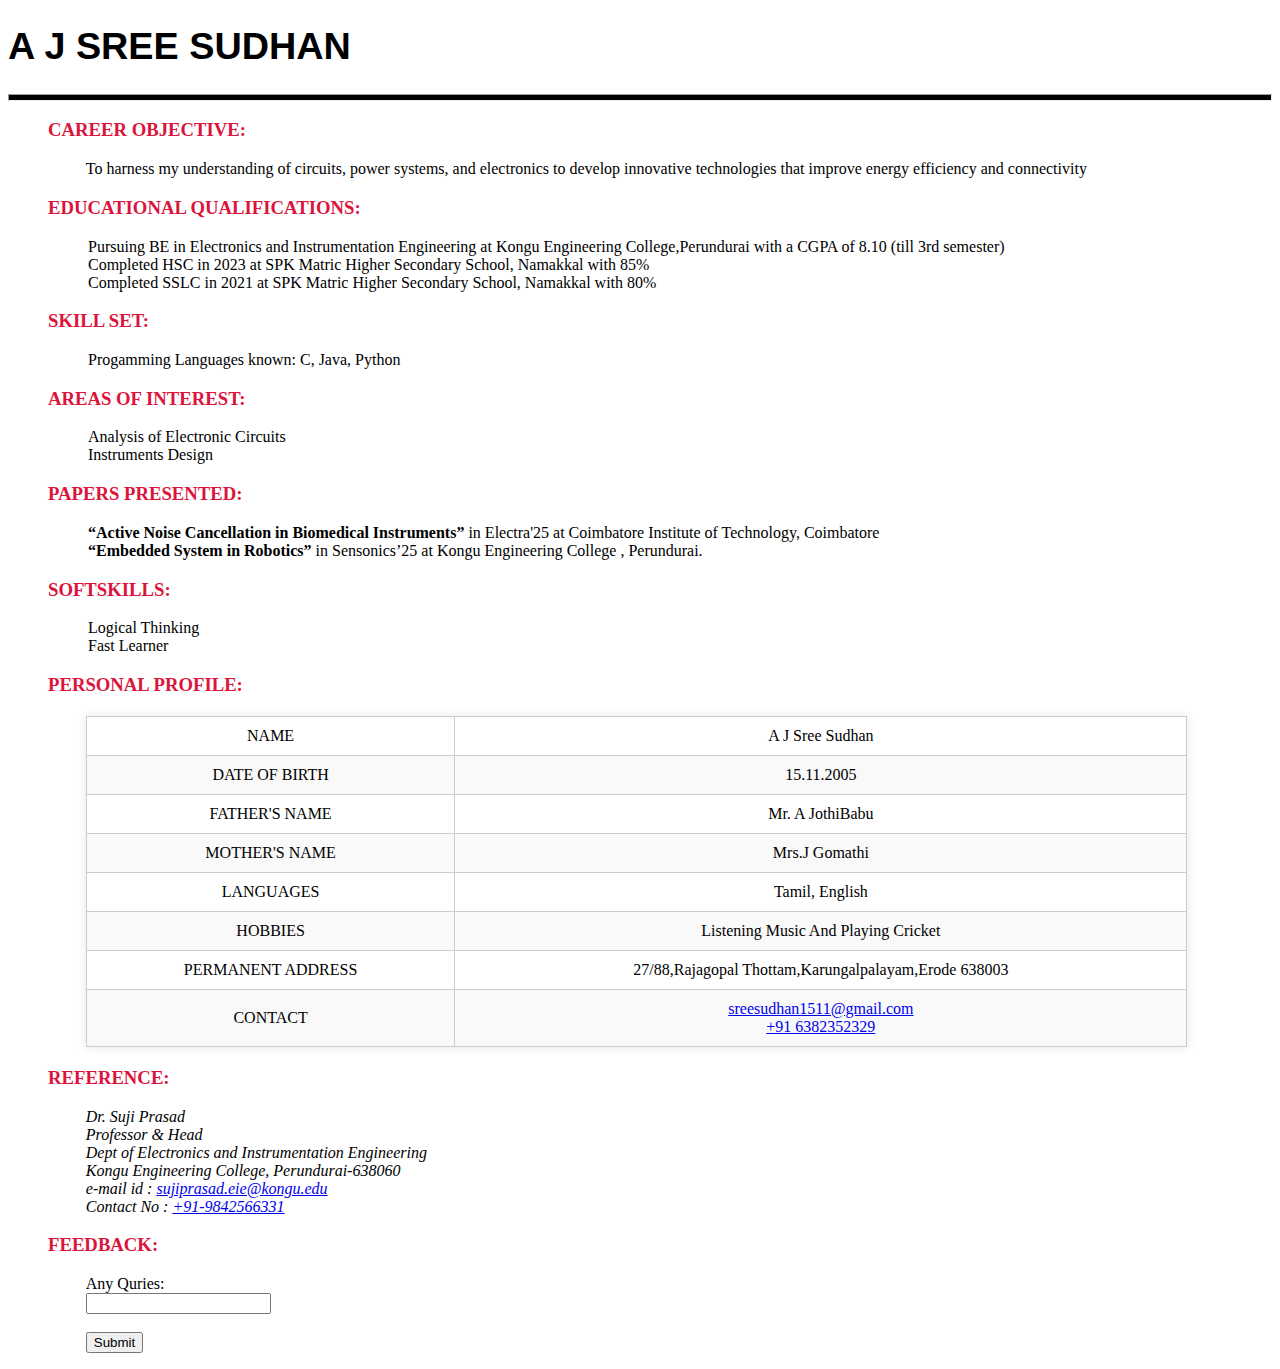
<file: index.html>
<!DOCTYPE html>
<html>
  <head>
    <style>
    h3{
color: crimson;
    }
    h1{
    color: aqua;
    }
    </style>
    <link rel="stylesheet" href="index.css">
    <title>RESUME</title>
    <link rel="icon" href="imgs/resume.png" />
  </head>
  <body>
    <h1 style="font-size:1cm;">
       A J SREE SUDHAN
    </h1>
    <hr style="height: 5px; background-color: black" />
    <ol>
      <div>
        <li><h3>CAREER OBJECTIVE:</h3></li>
        <p style="margin-left: 1cm">
          To harness my understanding of circuits, power systems, and
          electronics to develop innovative technologies that improve energy
          efficiency and connectivity
        </p>
      </div>
      <div>
        <li><h3>EDUCATIONAL QUALIFICATIONS:</h3></li>
        <ul>
          <li>
            Pursuing BE in Electronics and Instrumentation Engineering at Kongu
            Engineering College,Perundurai with a CGPA of 8.10 (till 3rd
            semester)
          </li>
          <li>
            Completed HSC in 2023 at SPK Matric Higher Secondary School,
            Namakkal with 85%
          </li>
          <li>
            Completed SSLC in 2021 at SPK Matric Higher Secondary School,
            Namakkal with 80%
          </li>
        </ul>
      </div>
      <div>

        <li><h3>SKILL SET:</h3></li>
        <ul>
          <li>Progamming Languages known: C, Java, Python</li>
        </ul>
      </div>
      <div>
        <li><h3>AREAS OF INTEREST:</h3></li>
        <ul>
          <li>Analysis of Electronic Circuits</li>
          <li>Instruments Design</li>
        </ul>
      </div>
      <div>
        <li><h3>PAPERS PRESENTED:</h3></li>
        <ul>
          <li>
            <b>“Active Noise Cancellation in Biomedical Instruments”</b> in Electra'25 at Coimbatore Institute of
            Technology, Coimbatore
          </li>
          <li>
            <b>“Embedded System in Robotics”</b> in Sensonics’25 at Kongu
            Engineering College , Perundurai.
          </li>
        </ul>
      </div>
      <div>
        <li><h3>SOFTSKILLS:</h3></li>
        <ul>
          <li>Logical Thinking</li>
          <li>Fast Learner</li>
        </ul>
      </div>
      <div>
        <li><h3>PERSONAL PROFILE:</h3></li>
        <table style="width: 90%; margin-left: 1cm"; id="table">
          <tr>
            <td>NAME</td>
            <td>A J Sree Sudhan</td>
          </tr>
          <tr>
            <td>DATE OF BIRTH</td>
            <td>15.11.2005</td>
          </tr>
          <tr>
            <td>FATHER'S NAME</td>
            <td>Mr. A JothiBabu</td>
          </tr>
          <tr>
            <td>MOTHER'S NAME</td>
            <td>Mrs.J Gomathi</td>
          </tr>
          <tr>
            <td>LANGUAGES</td>
            <td>Tamil, English</td>
          </tr>
          <tr>
            <td>HOBBIES</td>
            <td>Listening Music And Playing Cricket</td>
          </tr>
          <tr>
            <td>PERMANENT ADDRESS</td>
            <td>27/88,Rajagopal Thottam,Karungalpalayam,Erode 638003</td>
          </tr>
          <tr>
            <td>CONTACT</td>
            <td>
              <a href="mailto:sreesudhan1511@gmail.com">sreesudhan1511@gmail.com</a><br />
              <a href="tel:6382352329">+91 6382352329</a>
            </td>
          </tr>
        </table>
      </div>
      <div>
        <li><h3>REFERENCE:</h3></li>
        <address style="margin-left: 1cm">
          Dr. Suji Prasad <br />
          Professor & Head<br />
          Dept of Electronics and Instrumentation Engineering<br />
          Kongu Engineering College, Perundurai-638060<br />
          e-mail id :
          <a href="mailto:sujiprasad.eie@kongu.edu">sujiprasad.eie@kongu.edu</a
          ><br />
          Contact No : <a href="tel:9842566331">+91-9842566331</a><br />
        </address>
      </div>
      <div>
        <li><h3>FEEDBACK:</h3></li>
        <form action="imgs/f.jpg" style="margin-left: 1cm">
          <label for="lname">Any Quries:</label>
          <br />
          <input type="text" id="lname" name="lname" /><br /><br />
          <input type="submit" value="Submit" />
        </form>
      </div>
    </ol>
  </body>
</html>
</file>
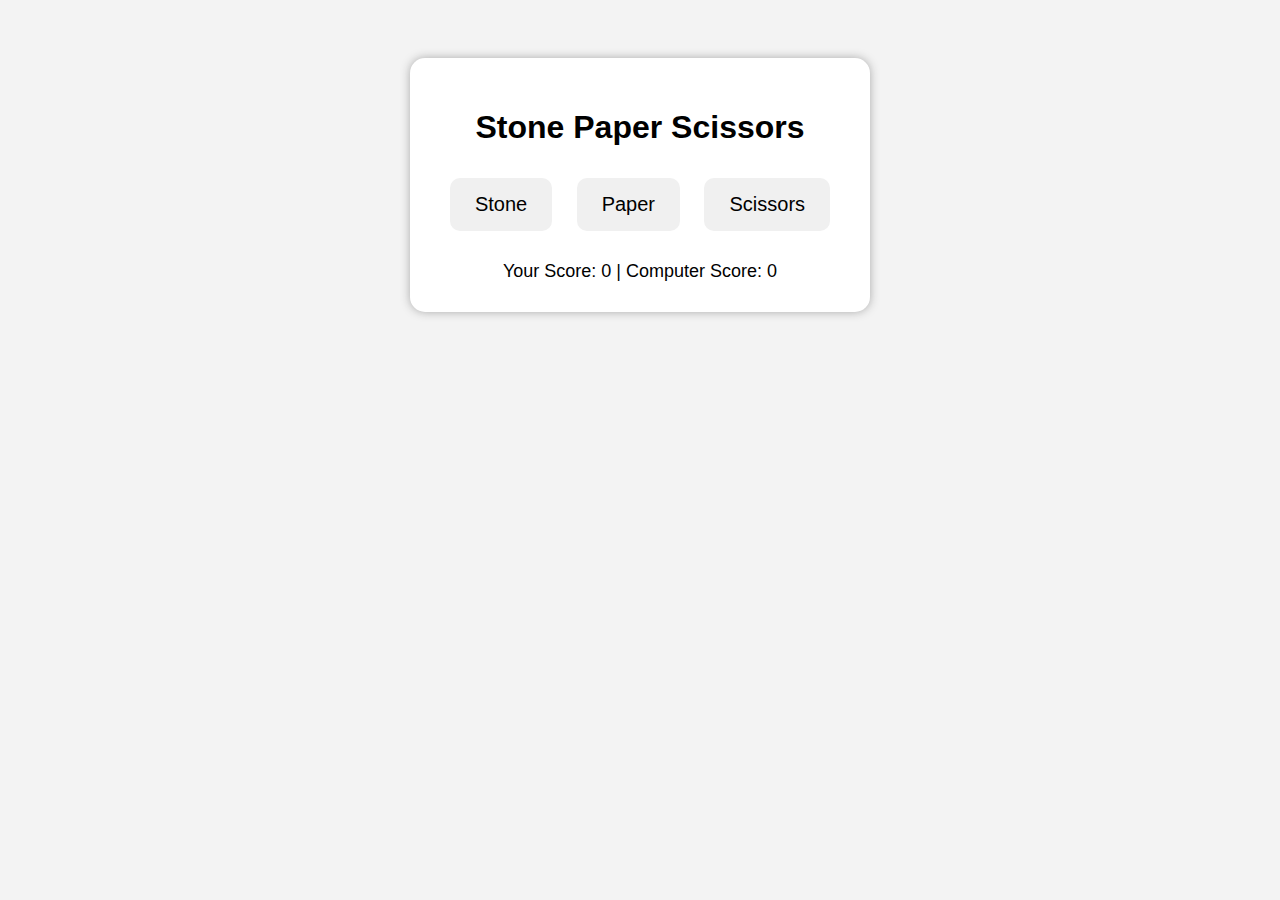
<file: in.html>
<!DOCTYPE html>
<html lang="en">
<head>
  <meta charset="UTF-8">
  <title>Stone Paper Scissors</title>
  <style>
    body {
      font-family: Arial, sans-serif;
      text-align: center;
      background-color: #f3f3f3;
      padding: 50px;
    }

    .game-container {
      background-color: white;
      padding: 30px;
      border-radius: 15px;
      box-shadow: 0 0 10px #aaa;
      display: inline-block;
    }

    .choices button {
      font-size: 20px;
      padding: 15px 25px;
      margin: 10px;
      cursor: pointer;
      border: none;
      border-radius: 10px;
      background-color: #f0f0f0;
      transition: 0.3s;
    }

    .choices button:hover {
      background-color: #ddd;
    }

    #result {
      margin-top: 20px;
      font-size: 22px;
      font-weight: bold;
    }

    #score {
      margin-top: 15px;
      font-size: 18px;
    }
  </style>
</head>
<body>
  <div class="game-container">
    <h1>Stone Paper Scissors</h1>
    <div class="choices">
      <button onclick="play('stone')"> Stone</button>
      <button onclick="play('paper')"> Paper</button>
      <button onclick="play('scissors')"> Scissors</button>
    </div>
    <div id="result"></div>
    <div id="score">Your Score: 0 | Computer Score: 0</div>
  </div>

  <script>
    let userScore = 0;
    let computerScore = 0;

    function play(userChoice) {
      const choices = ["stone", "paper", "scissors"];
      const computerChoice = choices[Math.floor(Math.random() * 3)];

      let result = "";

      if (userChoice === computerChoice) {
        result = `It's a draw!  You both chose ${userChoice}`;
      } else if (
        (userChoice === "stone" && computerChoice === "scissors") ||
        (userChoice === "paper" && computerChoice === "stone") ||
        (userChoice === "scissors" && computerChoice === "paper")
      ) {
        result = `You win!  ${userChoice} beats ${computerChoice}`;
        userScore++;
      } else {
        result = `Computer wins!  ${computerChoice} beats ${userChoice}`;
        computerScore++;
      }

      document.getElementById("result").innerText = result;
      document.getElementById("score").innerText = 
        `Your Score: ${userScore} | Computer Score: ${computerScore}`;
    }
  </script>
</body>
</html>
</file>
<file: index.css>
table {
      width: 100%;
      margin: 20px 0;
      border-collapse: collapse;
      box-shadow: 0 0 10px rgba(0,0,0,0.1);
    }

    th, td {
      border: 1px solid #ccc;
      padding: 10px 15px;
      text-align: center;
    }

    th {
      background-color: #a52828;
      font-weight: bold;
    }

    tr:nth-child(even) {
      background-color: #f9f9f9;
    }

    tr:hover {
      background-color: #e0f7fa;
    }
    h1{
        font-family:'Gill Sans', 'Gill Sans MT', Calibri, 'Trebuchet MS', sans-serif;
        color: black;
    }
    li{
        display: block;
    }
</file>
